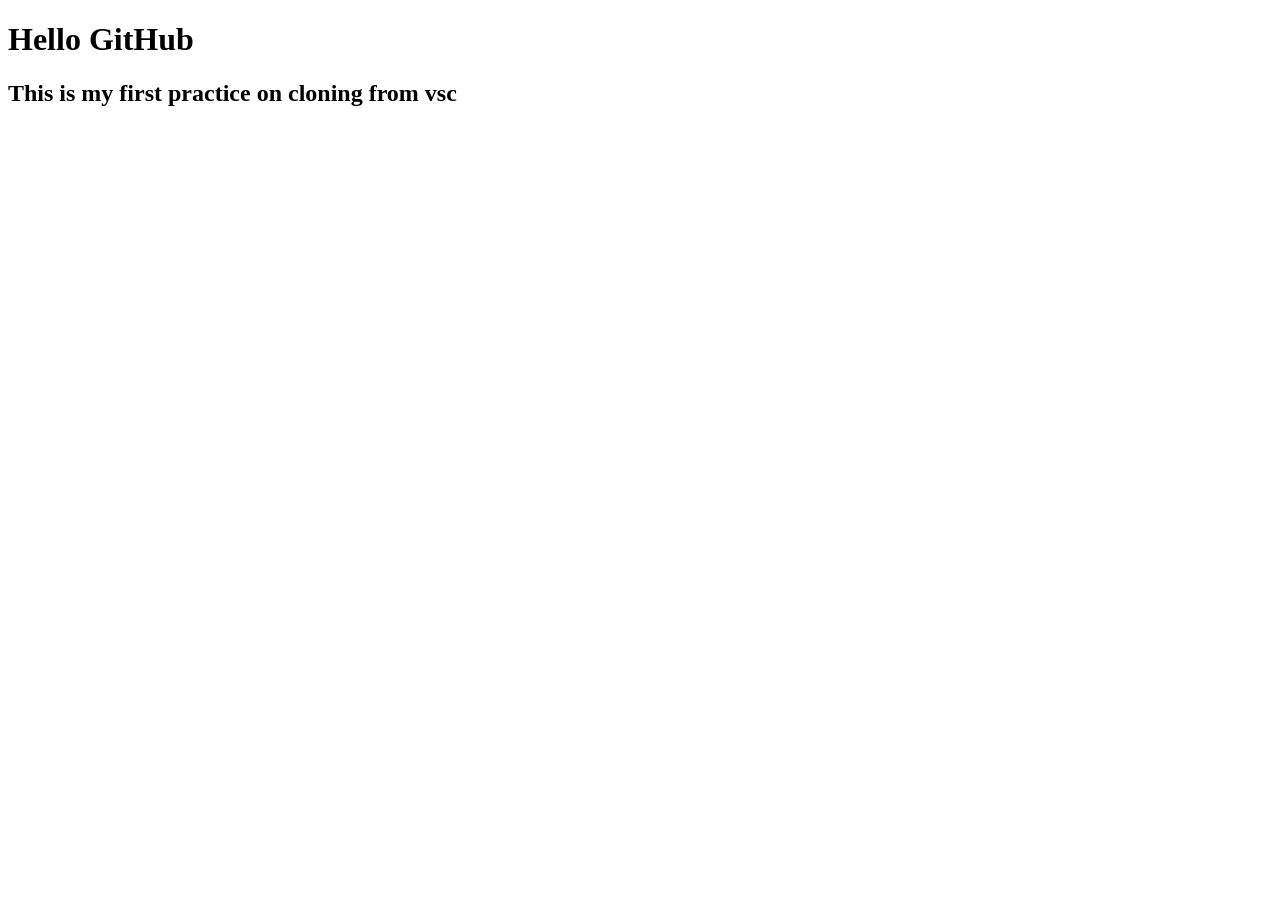
<file: index.html>
<!DOCTYPE html>
<html lang="en">
<head>
    <meta charset="UTF-8">
    <meta name="viewport" content="width=device-width, initial-scale=1.0">
    <title>Github-test</title>
</head>
<body>
    <h1>Hello GitHub</h1>
    <h2>This is my first practice on cloning from vsc</h2>
</body>
</html>
</file>
